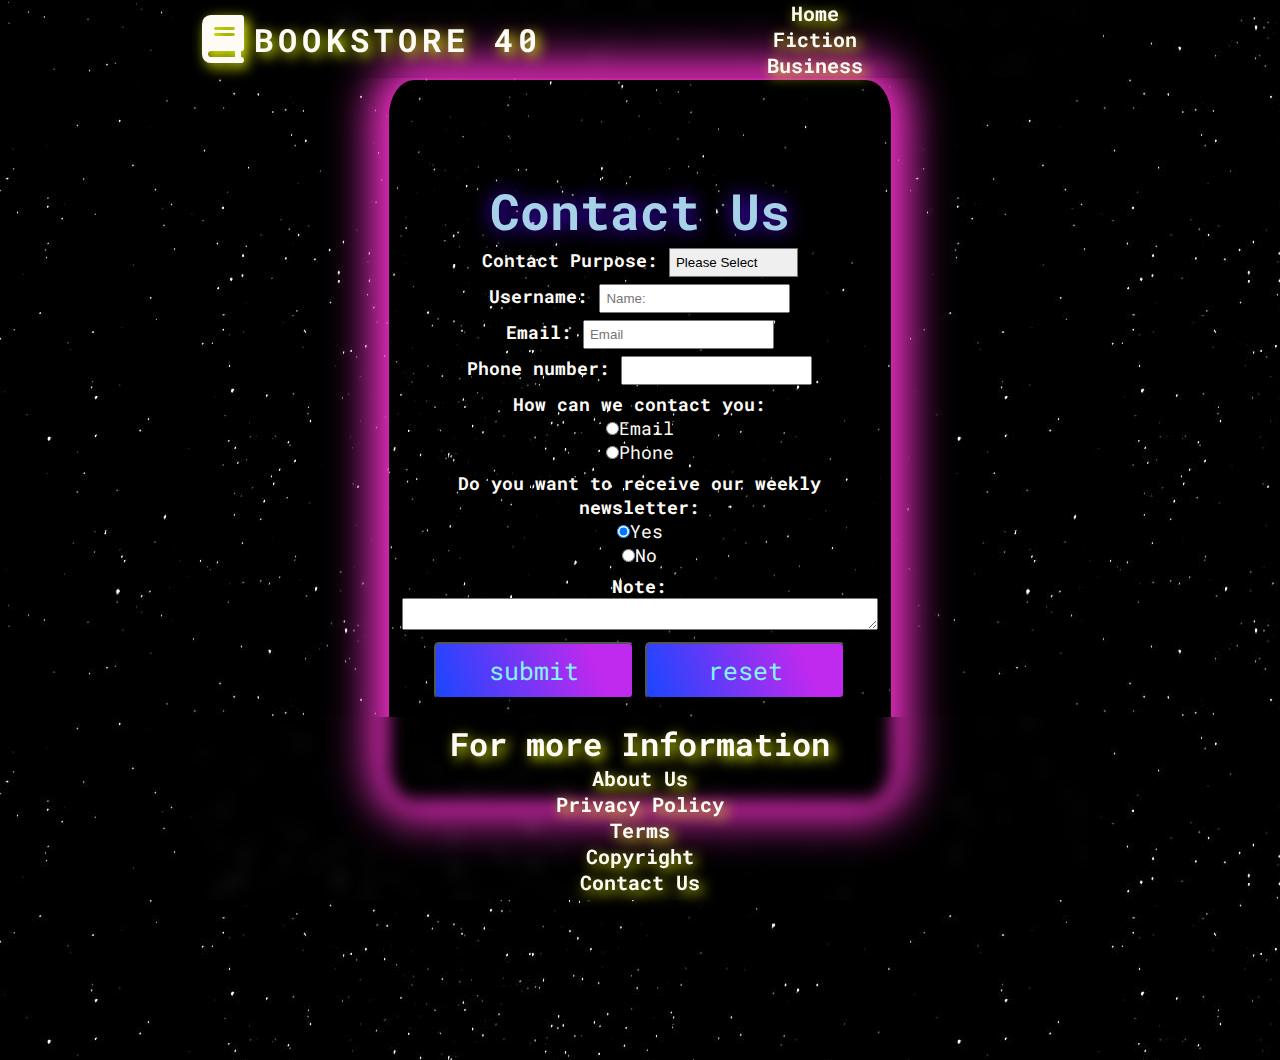
<file: contact.html>
<!DOCTYPE html>
<html lang="en">
<head>
    <meta charset="UTF-8">
    <meta http-equiv="X-UA-Compatible" content="IE=edge">
    <meta name="viewport" content="width=device-width, initial-scale=1.0">
    <link rel="stylesheet" href="https://cdnjs.cloudflare.com/ajax/libs/font-awesome/6.1.1/css/all.min.css">
    <link rel="preconnect" href="https://fonts.googleapis.com">
    <link rel="preconnect" href="https://fonts.gstatic.com" crossorigin>
    <link href="https://fonts.googleapis.com/css2?family=Ibarra+Real+Nova&family=Roboto+Mono:ital@0;1&family=Roboto:wght@700&display=swap" rel="stylesheet">
    <title>CONTACT</title>
    
    <link rel="stylesheet" href="style.css">
</head>
<body>
    <header>
        <div class="logo">
            <i class="fas fa-book  fa-3x"></i>
        </div>

        <h1 class="element">BOOKSTORE 40</h1>

        <nav class="element">
            <ul class="headNav">
                <li><a href="index.html">Home</a></li>
                <li><a href="category1.html">Fiction</a></li>
                <li><a href="category2.html">Business</a></li>
            </ul>
        </nav>
        
    </header>
    <main>
        <div class="displayForm">
            <form method="post" enctype="multipart/form-data" action=""> 
                <h1>Contact Us</h1>
                <div id="options">
                    <b>Contact Purpose: </b>
                    <select name="santas-list">
                        <option value="" selected >Please Select</option>
                        <option value="">I want to sell books</option>
                        <option value="">I want to buy books</option>
                    </select>
                </div>
                <div>
                    <label for="username"> <b>Username: </b> </label> 
                    <input type="text" placeholder="Name:" name="username" maxlength="50" autocomplete="off" required id="username">
                </div>
                <div>
                    <label for="email"><b>Email: </b></label>
                    <input type="email" placeholder="Email" required name="email" autocomplete="off" id="email">
                </div>
                <div>
                    <label for="telephone"><b>Phone number: </b> </label>
                    <input type="number" id="telephone" name="telephone" pattern="[0-9]{0,13}" required">
                </div>

                <div class="radio">
                    <b>How can we contact you: </b> <br>
                    <input type="radio" id="Email" name="contactMethod" value="email" ><label for="Email">Email</label> <br>
                    <input type="radio" id="Phone" name="contactMethod" value="phone" ><label for="Phone">Phone</label> <br>
                </div>

                <div class="radio">
                    <b>Do you want to receive our weekly newsletter: </b> <br>

                    <input type="radio" id="Yes" name="yesNo" value="yes"checked ><label for="Yes" >Yes</label> <br>
                    <input type="radio" id="No" name="yesNo" value="no" ><label for="No">No</label> <br>
                </div>
               
                <div class="note">
                    <b>Note: </b> <br>
                    <textarea name="fieldOfText"></textarea>
                </div>

                <div class="btn">
                    <button type="submit" name="submit">submit</button>
                    <button type="reset" name="reset">reset</button>
                </div>

            </form>
           

        </div>
    </main>

    <footer>
        <h1>For more Information</h1>
        <nav>
            <ul class="footNav">
                <li><a href="#">About Us</a></li>
                <li><a href="#">Privacy Policy</a></li>
                <li><a href="#">Terms</a></li>
                <li><a href="#">Copyright</a></li>
                <li><a href="#">Contact Us</a></li>
            </ul>
        </nav>
    </footer>
</body>
</html>
</file>
<file: style.css>
@import url('https://fonts.googleapis.com/css2?family=Ibarra+Real+Nova&family=Roboto+Mono:ital@0;1&family=Roboto:wght@700&display=swap');


* {
    margin: 0;
    padding: 0;
    box-sizing: border-box;

}

body {
    font-family: 'Ibarra Real Nova', serif;
    font-family: 'Roboto', sans-serif;
    font-family: 'Roboto Mono', monospace;
    display: flex;
    flex-direction: column;
    align-items: center;
    background: url("background.jpg");
}

header{
    display: flex;
    justify-content: center;
    flex-direction: row;
    width: 70%;
    background-color: transparent;
    backdrop-filter: blur(8px);
    align-items: center;
    text-align: center;
    position: fixed;
    top: 0;
    color: #FEFBF6;
    text-shadow: 4px 4px 13px rgba(239, 255, 11, 0.994);
    border-radius: 0 0 50px 50px;
    
}

footer{
    display: flex;
    justify-content: center;
    flex-direction: column;
    width: 70%;
    align-items: center;
    text-align: center;
    padding: 5px;
    position: fixed;
    bottom: 0;
    color: #FEFBF6;
    text-shadow: 4px 4px 13px rgba(239, 255, 11, 0.994);
    border-radius: 5%;
    background-color: transparent;
    backdrop-filter: blur(8px);
    border-radius: 50px 50px 0px 0px;
  
}



.logo {
    padding: 10px;
}

header h1 {
    letter-spacing: 5px;
}

header nav {
    margin: auto;
    width: 50%;

  
}

header nav ul li, footer nav ul li{
    display: inline;
    font-weight: bold;
    margin: 0 25px;
    
}

header nav ul li a, footer nav ul li a {
    text-decoration: none;
    font-size: 20px;
    color: #FEFBF6;

}

.book a {
    text-decoration: none;
}

main {
    width: 80%;
    padding: 5rem 0;
    display: flex;
    flex-direction: column;
    align-items: center;

}

.category, .sub_category {
    margin: 10px;
    display: flex;
    align-items: center;
    flex-direction: column;
    text-align: center;
}

.category h2, .sub_category h2, form h1 {
    color: #A6D1E6;
    font-size: 50px;
    text-shadow: 0px 0px 20px rgb(77, 6, 242);
}

.book {
    padding: 10px;

}

.book img{
    height: 500px;
    width: 300px;
    margin: 0 25px;
    box-shadow: 0px 0px 40px 20px rgb(46, 98, 239);
    object-fit: cover;
}

.breadcrumb {
    padding: 10px 16px;
    list-style: none;
    text-align: center;
    width: fit-content;
    margin-bottom: 30px;
}

.breadcrumb li {
    display: inline;
    font-size: 20px;
}


.breadcrumb li + li::before {
    color: rgb(253, 6, 171);
    content: ">\00a0";
    font-weight: bolder;

}

.breadcrumb li a {
    text-decoration: none;
    font-weight: bold;
    color: rgb(255, 80, 17);
    font-size: 25px;
    
    
}

.display {
    display: flex;
    flex-direction: column;
    align-items: center;
    height: 150vh;
    color: #FEFBF6;
    
}

.container {
    display: flex;
    flex-direction: row;
    align-items: center;
    justify-content: center;
    text-align: center;
}

#additionalImage {
    display: flex;
    flex-direction: column;
    width: fit-content;
    margin-left: 10px;
    
}

#bookImage img {
    height: 700px;
    width: 400px;
    object-fit: fill;
    padding: 0;
    box-shadow: 0px 0px 40px 20px rgb(109, 240, 129);
}

#additionalImage img {
    height: 100px;
    width: 300px;
    border: 2px solid black;
    margin-top: 10px; 
    object-fit: cover;
    
}

.price {
    margin: auto;
    height: 350px;
    width: 350px;
    margin-left: 100px;
    display: flex;
    flex-direction: column;
    align-items: center;
    justify-content: center;
    color: #FEFBF6;
    background-image: url(https://media.giphy.com/media/U3qYN8S0j3bpK/giphy.gif);
    border-radius: 50%;   
    box-shadow: rgba(27, 5, 110, 0.492) 0px 54px 55px, rgba(0, 0, 0, 0.12) 0px -12px 30px, rgba(0, 0, 0, 0.12) 0px 4px 6px, rgba(0, 0, 0, 0.17) 0px 12px 13px, rgba(0, 0, 0, 0.09) 0px -3px 5px;
}


.price h1 {
    font-size: 75px;
    margin-bottom: 20px;
    color: #A6D1E6;
    text-shadow: 0 2px 5px black;

}



.price button {
    padding: 20px;
    font-family: inherit;
    font-size: 25px;
    border-radius: 10px;
    background: transparent;
    box-shadow: 0px 0px 40px 12px rgb(249, 249, 3);

    color:rgb(133, 244, 255); 
    text-shadow: 0 2px 5px black;
    cursor: pointer;


}

form button {
    font-family: inherit;
    font-size: 25px;
    padding: 10px;
    width: 200px;
    cursor: pointer;
    background: linear-gradient(19deg,#1a46ff 0%, #c029ee 80%);
    background: -webkit-linear-gradient(19deg,#1a46ff 0%, #c029ee 80%);
    background: -moz-linear-gradient(19deg,#1a46ff 0%, #c029ee 80%);
    color:rgb(133, 244, 255); 
    border-radius: 5px;

}

.price button:hover, form button:hover{
    transform: scale(0.98);
    
    
}

.display p {
    margin-top: 20px;
    font-size: 30px;
}


.displayForm {
    display: flex;
    flex-direction: column;
    align-items: center;
    height: 100vh;
}

form {
    display: flex;
    flex-direction: column;
    align-items: center;
    height: 80%;
    justify-content: center;
    font-size: large;
    color: #FEFBF6;
    box-shadow: 0px 0px 40px 20px rgb(239, 46, 197);
    border-radius: 5%;
    text-align: center;

}

form div {
    margin: 3.5px;
    width: 95%;
}



form div input {
    padding: 5px;
    
}

input::-webkit-outer-spin-button,
input::-webkit-inner-spin-button {
  -webkit-appearance: none;
  margin: 0;
}

.radio {
    text-align: center;
}

form input:focus {
    outline: none;
}


select{
    -webkit-appearance: none;
    -moz-appearance: none;
    appearance: none;
    padding: 6px;
    outline: none;
}

.note textarea {
    width: 100%;
}

/* Responsive */
/* Mobile */
@media only screen and (max-width: 1390px) {
    .book a img {
        width: 250px;
    }
    .headNav, .footNav {
        display: flex;
        flex-direction: column;
    }
    .container {
        display: flex;
        flex-direction: column;
        align-items: center;
        justify-content: center;
    }
    #additionalImage {
        display: inline;
    }
    #additionalImage img{ 
        max-width: 200px;
        height: 500px;

    }
}

@media only screen and (max-width: 1200px) {
    .book a img {
        width: 200px;
        height: 400px;
    }
}


@media only screen and (max-width: 1010px) {
    .book a img {
        width: 300px;
        height: 500px;
    }

    header {
        font-size: 13px;
    }
    .headNav, .footNav {
        display: flex;
        flex-direction: column;
    }

    .book {
        display: flex;
        flex-direction: column;
    }

    .display {
        height: max-content;
        margin-bottom: 200px;
    
    }

    .container {
        display: flex;
        flex-direction: column;
        align-items: center;
        justify-content: center;
    }

    .container .price {
        margin: auto;
    }

    .display p {
        font-size: 20px;
    }
    


    #additionalImage {
        display: inline;
    }
    #additionalImage img{ 
        max-width: 200px;
        height: 500px;

    }

    form div {
        display: flex;
        flex-direction: column;
        font-size: smaller;
        width: 80%;
    }

    form .btn {
        display: flex;
        flex-direction: column;
        align-items: center;
    }

    form .btn button {
        margin: 5px 0;
    }

    form .radio{
        display: block;
    }
}

@media only screen and (max-width: 800px) {
    .category h2, .sub_category h2 {
        font-size: 20px;
    }
    #additionalImage img{ 
        max-width: 130px;
    }
    header, footer {
        font-size: 10px;
        border-radius: 3px;
    }
}

@media only screen and (max-width: 525px) {
    #additionalImage img{ 
        max-width: 100px;
    }
   
}


@media only screen and (max-height: 800px) {
    

    header, footer {
        position: static;
    }

    form {
        overflow: hidden;
    }


    form h1 {
        font-size: 15px;
        margin: 0;
        padding: 0;
    }
    form div input {
        height: 20px;
    }
    form div {
        font-size: 15px;
        
        padding: 0;
    }
    form .radio  {
        display: flex;
        flex-direction: row;
    }

    .note {
        display: inline;
    }
    textarea {
        height: 20px;
    }
    form .btn {
        margin: 0;
        padding: 0;
    }

    

 

    form .btn button {
        padding: 2px 0;
        width: 20%;
        font-size: smaller;
        
    }
}
</file>
